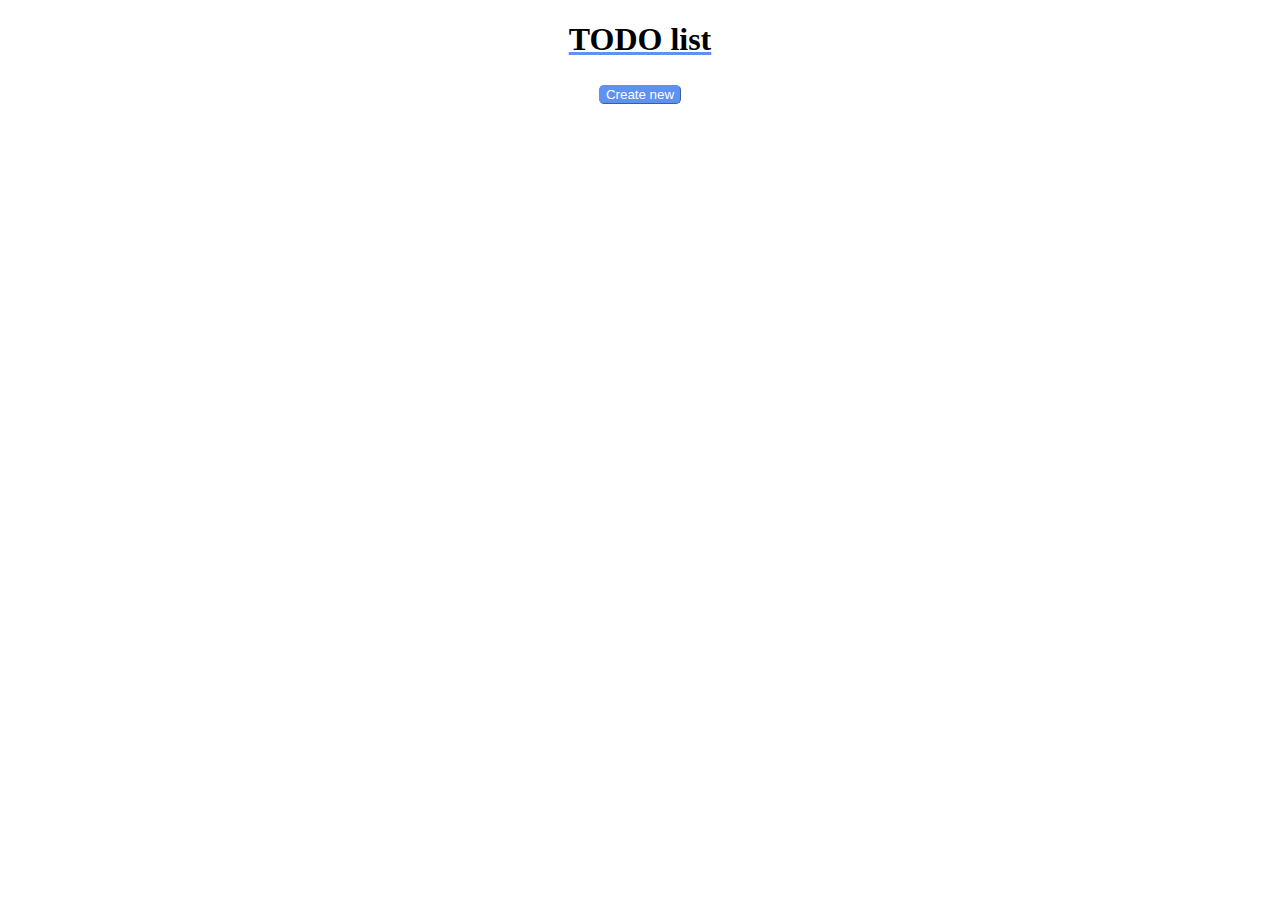
<file: src/index.html>
<!DOCTYPE html>
<html>

<head>
	<title>TODO list</title>
	<script src="code.js" defer></script>
	<link rel="stylesheet" href="https://fonts.googleapis.com/icon?family=Material+Icons">
	<link rel="stylesheet" href="styles.css" />
</head>

<body onload="showItems()">
	<h1 id='page-header'>TODO list</h1>
	<div class="item-container" id="container"></div>
	<div class="wrapper">
		<button class="create-new" onclick="navigateToNewItem()">Create new</button>
	</div>
</body>

</html>
</file>
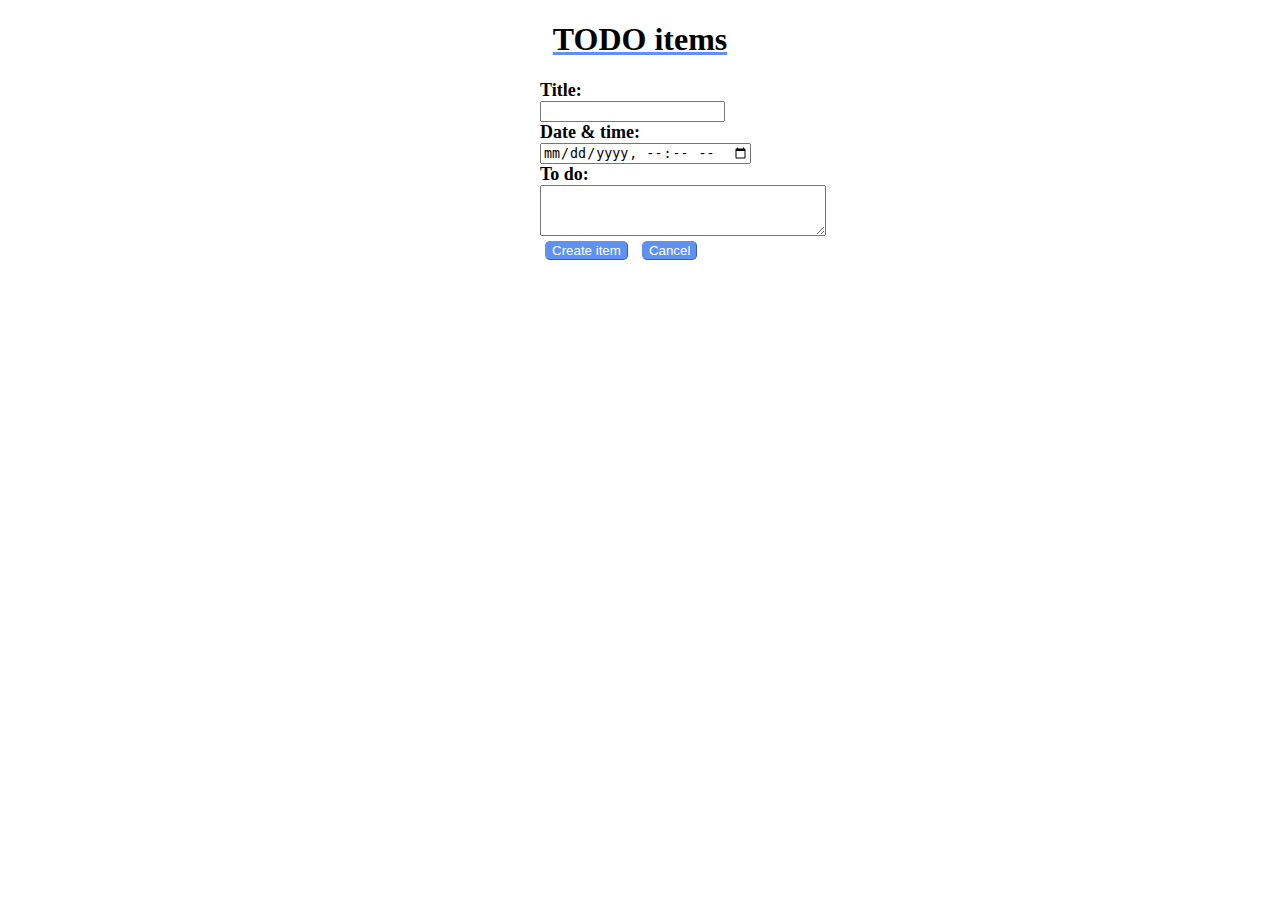
<file: src/item.html>
<!DOCTYPE html>
<html>

<head>
	<title>TODO items</title>
	<script src="code.js" defer></script>
	<link rel="stylesheet" href="styles.css" />
</head>

<body onload="itemIsLoaded()">
	<h1>TODO items</h1>
	<div class="wrapper">
		<!-- <div>
			<label for="id">ID:</label>
			<input type="number" id="id" name="ID" value="1234" readonly>
		</div> -->
		<div>
			<label for="text">Title:</label>
			<input id="title"/>
		</div>
		<div>
			<label for="date">Date & time:</label>
			<input type="datetime-local" id="date" name="date&time"/>
		</div>
		<div>
			<label for="text">To do:</label>
			<textarea name="message" id="description" rows="3" cols="33"></textarea>
		</div>
		<div>
			<button class="create-button" id="createButton" onclick="createItem()">Create item</button>
			<button class="create-button" id="updateButton" onclick="updateItem()">Update item</button>
			<button class="create-button" id="cancelButton" onclick="cancelEdit()">Cancel</button>
		</div>
	</div>
</body>

</html>
</file>
<file: src/styles.css>
h1 {
	text-decoration: underline;
	text-decoration-color: #5e91f0;
	text-align: center;
}

.create-button,
.create-new {
	border-radius: 5px;
	border-width: 1px;
	border-color: #5e91f0;
	background-color: #5e91f0;
	color: white;
	display: inline-block;
	margin: 5px;
}

#id {
	border-width: 0px;
}

label {
	font-weight: bold;
	font-size: 18px;
}

.wrapper label,
input,
textarea {
	display: flex;
	
}

.icon-font-size {
	font-size: 18px;
	color: #5e91f0;
	background-color: transparent;
	border: none;
}

.item-container {
	display: flex;
	flex-direction: column;
	width: 18%;
	margin: auto;
}

.item {
	display: flex;
	flex-direction: row;
	align-items: center;
}

.item .item-name {
	flex-grow: 1;
	text-overflow: ellipsis;
	overflow: hidden;
	white-space: nowrap;
}

.wrapper {
	
	display: flex;
	flex-direction: column;
	align-items: center;
	justify-content: center;

}

.wrapper div {
	width: 200px;
}
</file>
